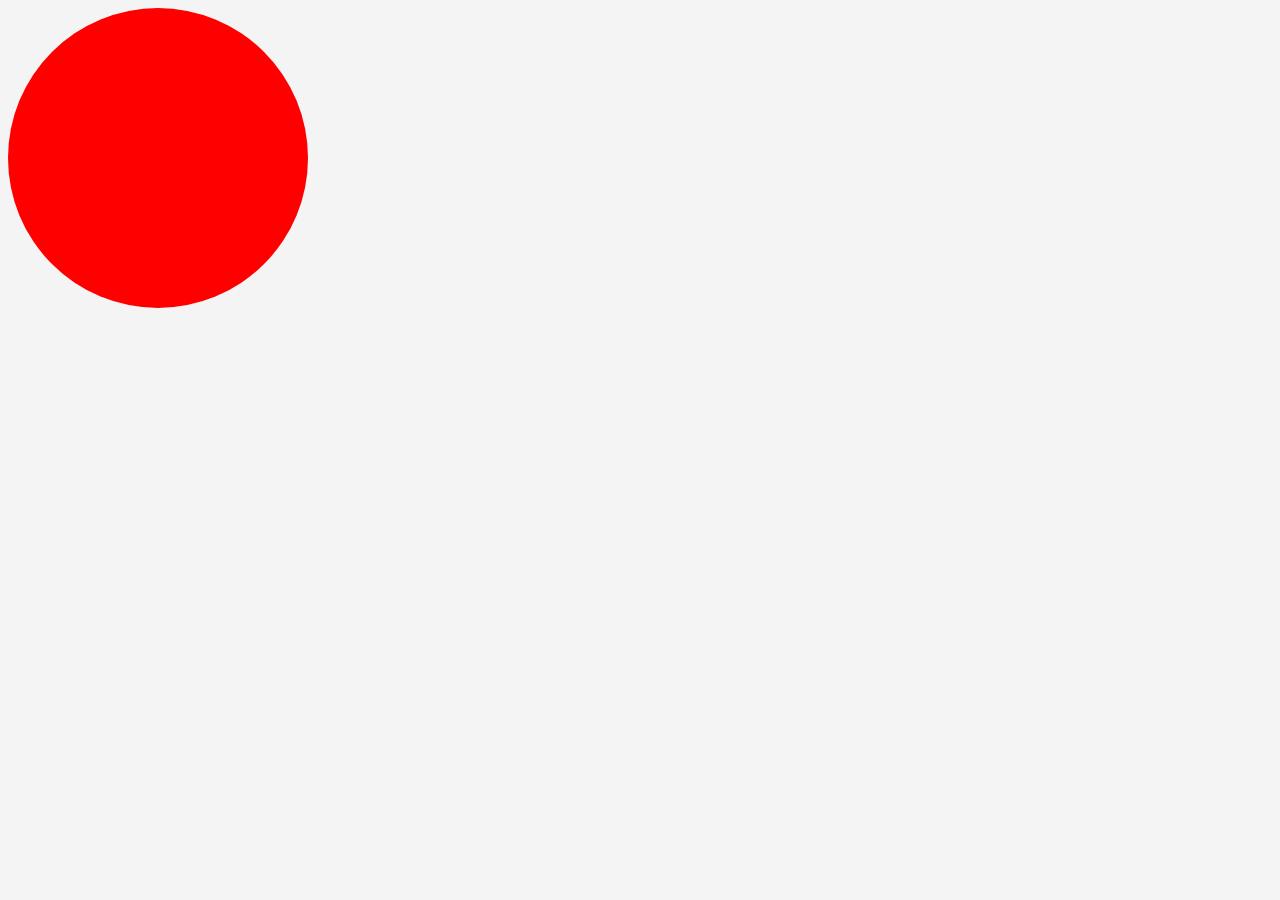
<file: assignment 11 animations/index.html>
<!DOCTYPE html>
<html lang="en">
<head>
    <meta charset="UTF-8">
    <meta name="viewport" content="width=device-width, initial-scale=1.0">
    <title>Moving Circle</title>
    <link rel="stylesheet" href="style.css">
</head>
<body>

<div class="circle"></div>

</body>
</html>
</file>
<file: assignment 11 animations/style.css>
body {
    background: #f4f4f4;
}

.circle {
    width: 300px;
    height: 300px;
    background-color: red;
    border-radius: 50%;
    position: relative;
    top: 40%;
    animation: move 4s linear infinite;
}

@keyframes move {
    0% { left: 0; }
    100% { left: 100%; }
}
.circle:hover {
    animation-play-state: paused;
   background-color: blue;
   align-items: center;
}
</file>
